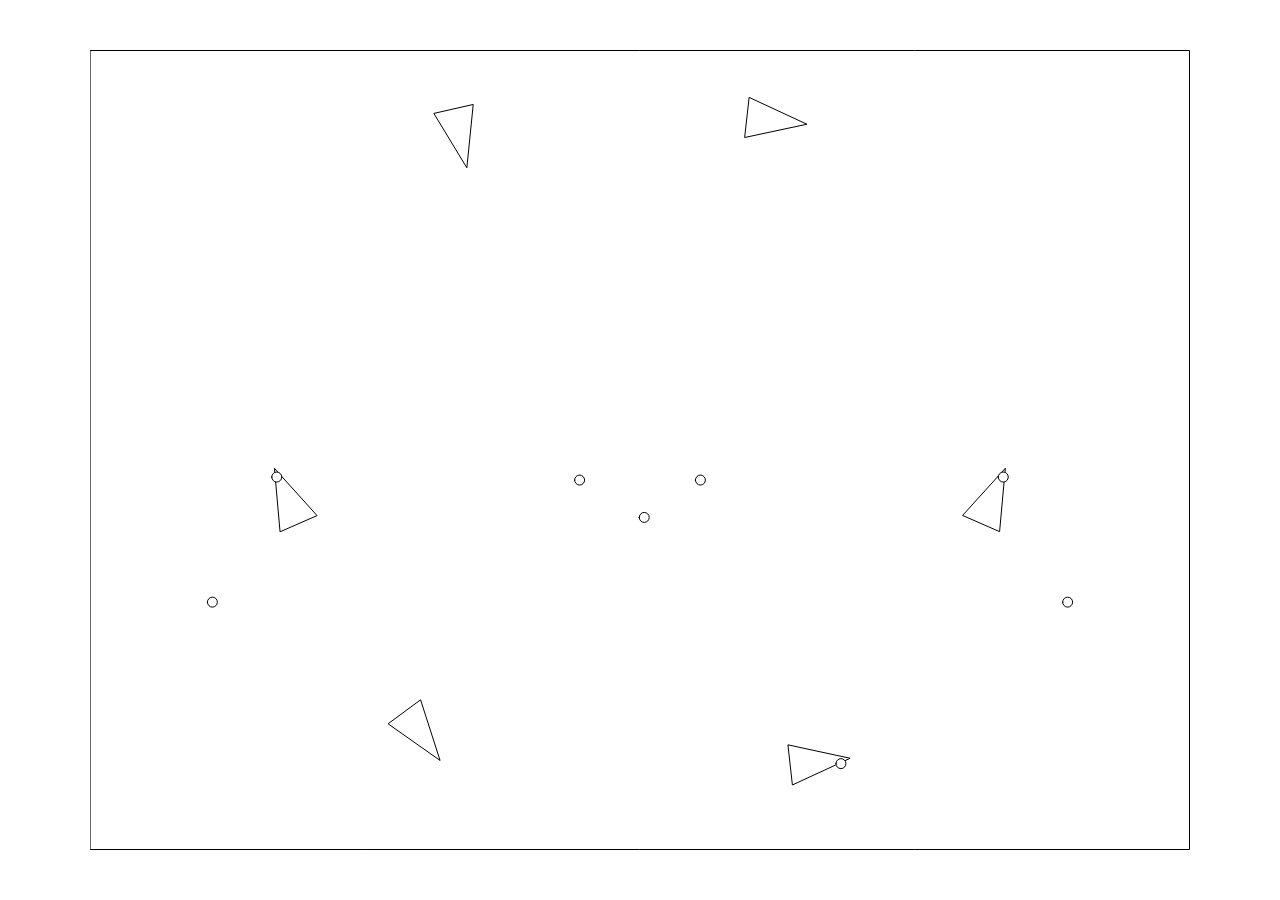
<file: src/index.html>
<!DOCTYPE html>
<html>
  <head>
    <meta charset="utf-8">
    <meta name="viewport" width=device-width, initial-scale=1.0, maximum-scale=1.0, user-scalable=0>
    <style> body {padding: 0; margin: 0;} </style>
    <script src="../p5.min.js"></script>
    <script src="../addons/p5.dom.min.js"></script>
    <script src="../addons/p5.sound.min.js"></script>
    <script src="../addons/p5.collide2d.js"></script>
    <script src="../addons/convnet-min.js"></script>
    <script src="sketch.js"></script>
    <script src="Agent.js"></script>
    <script src="nntest.js"></script>
    <script src="myga.js"></script>
    <link rel="stylesheet" href="style.css">
  </head>
  <body>
  </body>
</html>
</file>
<file: src/style.css>
html, body {
    height: 100%;
}
  
body {
    margin: 0;
    display: flex;

    /* This centers our sketch horizontally. */
    justify-content: center;

    /* This centers our sketch vertically. */
    align-items: center;
}
</file>
